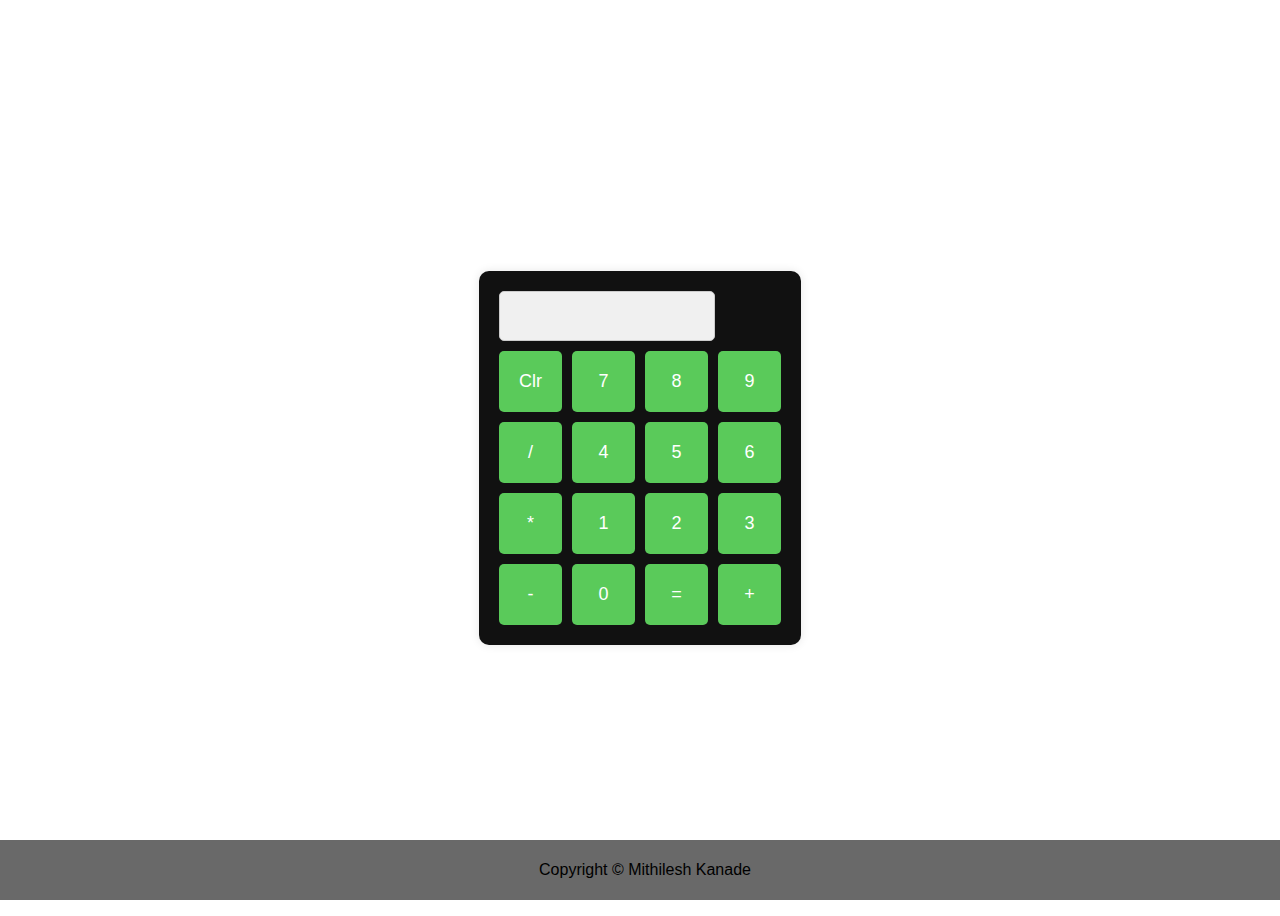
<file: Mithilesh_pflo/calci.html>
<html>
<head>
    <title>Basic Calculator</title>
    <link rel="stylesheet" href="styles.css">
</head>
<body>
    <div class="calculator"> 
        <input type="text" id="display" disabled>
        <div class="buttons"> 
            <button onclick="clearDisplay()">Clr</button>
            <button onclick="appendToDisplay('7')">7</button>
            <button onclick="appendToDisplay('8')">8</button>
            <button onclick="appendToDisplay('9')">9</button>
            <button onclick="appendToDisplay('/')">/</button>
            <button onclick="appendToDisplay('4')">4</button>
            <button onclick="appendToDisplay('5')">5</button>
            <button onclick="appendToDisplay('6')">6</button>
            <button onclick="appendToDisplay('*')">*</button>
            <button onclick="appendToDisplay('1')">1</button>
            <button onclick="appendToDisplay('2')">2</button>
            <button onclick="appendToDisplay('3')">3</button>
            <button onclick="appendToDisplay('-')">-</button>
            <button onclick="appendToDisplay('0')">0</button>
            <button onclick="calculate()">=</button>
            <button onclick="appendToDisplay('+')">+</button>
        </div>
    </div>
    <div class="copyright">
        <p>Copyright © Mithilesh Kanade</p>
    </div>
    <script>
        function appendToDisplay(value) {
    document.getElementById('display').value += value;
}

function clearDisplay() {
    document.getElementById('display').value = '';
}

function calculate() {
    const display = document.getElementById('display');
    try {
        display.value = eval(display.value);
    } catch (error) {
        display.value = 'Error';
    }
}
    </script>
</body>
</html>
</file>
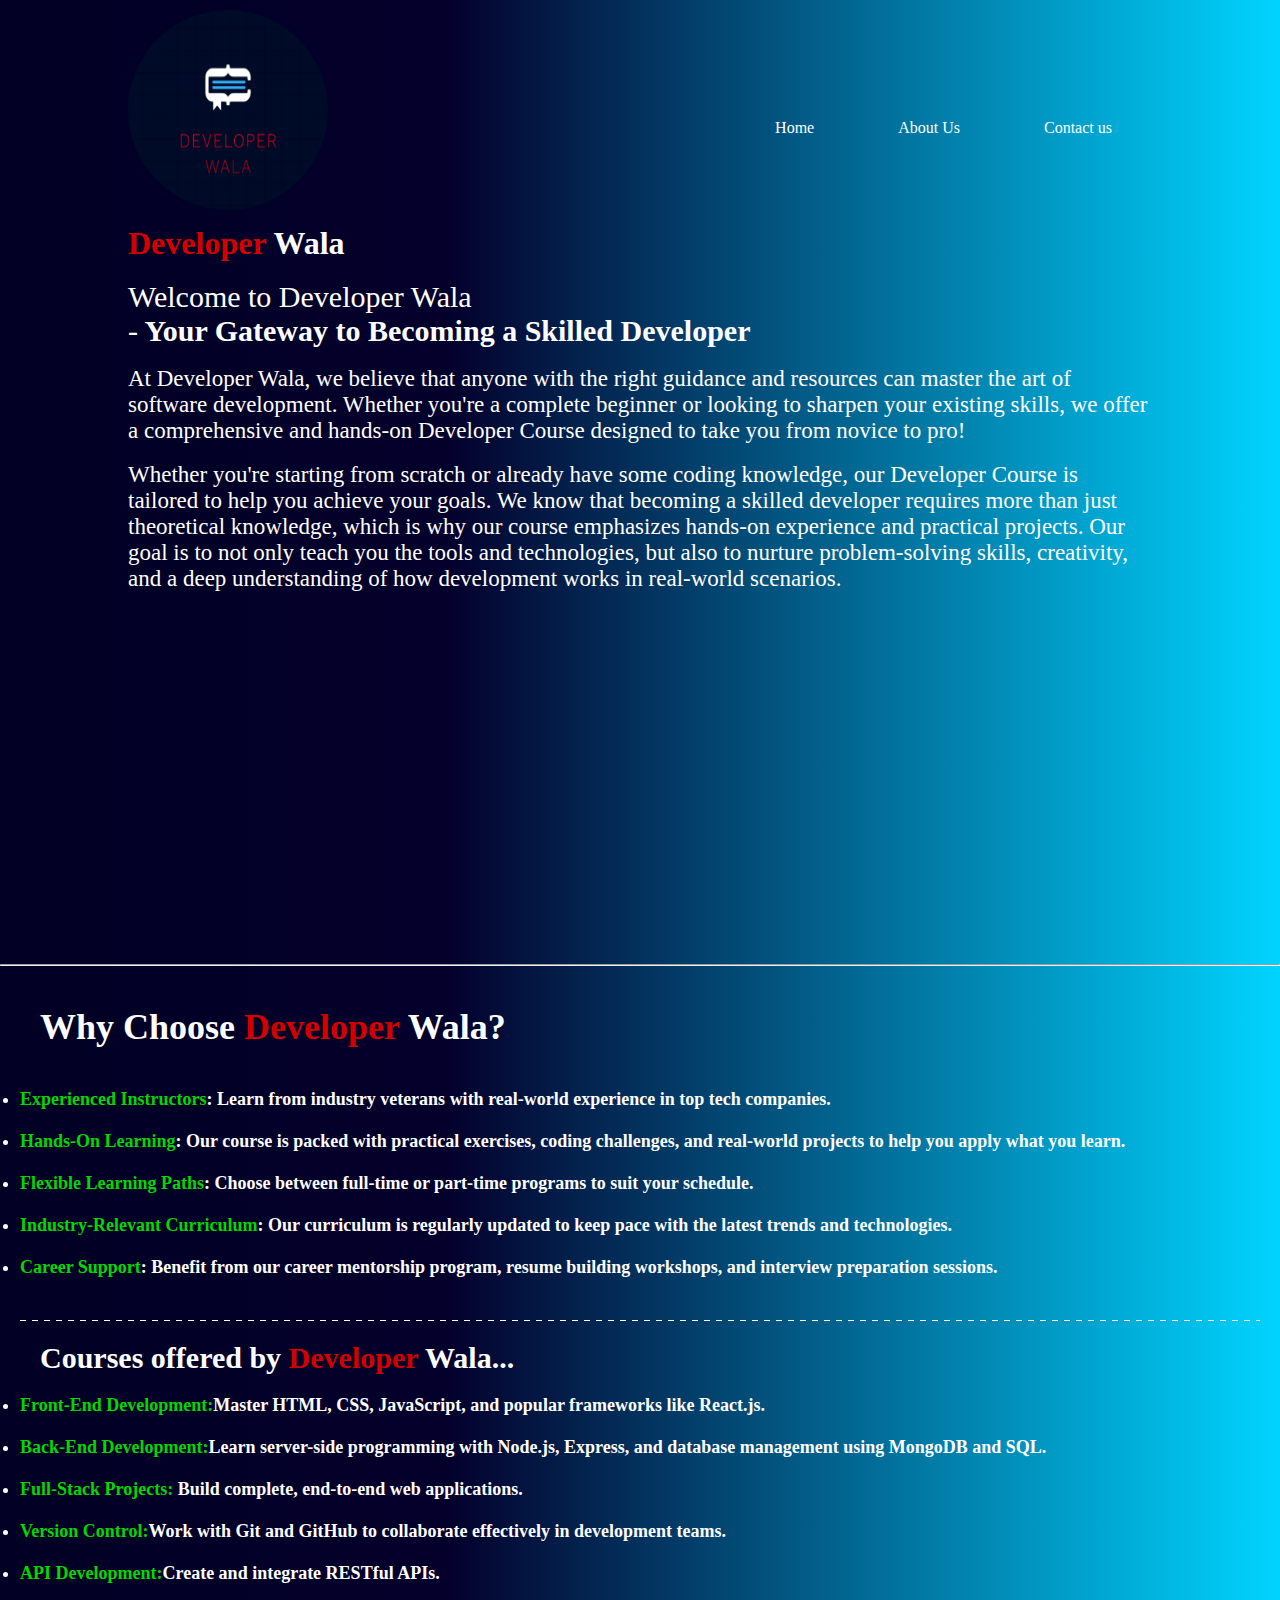
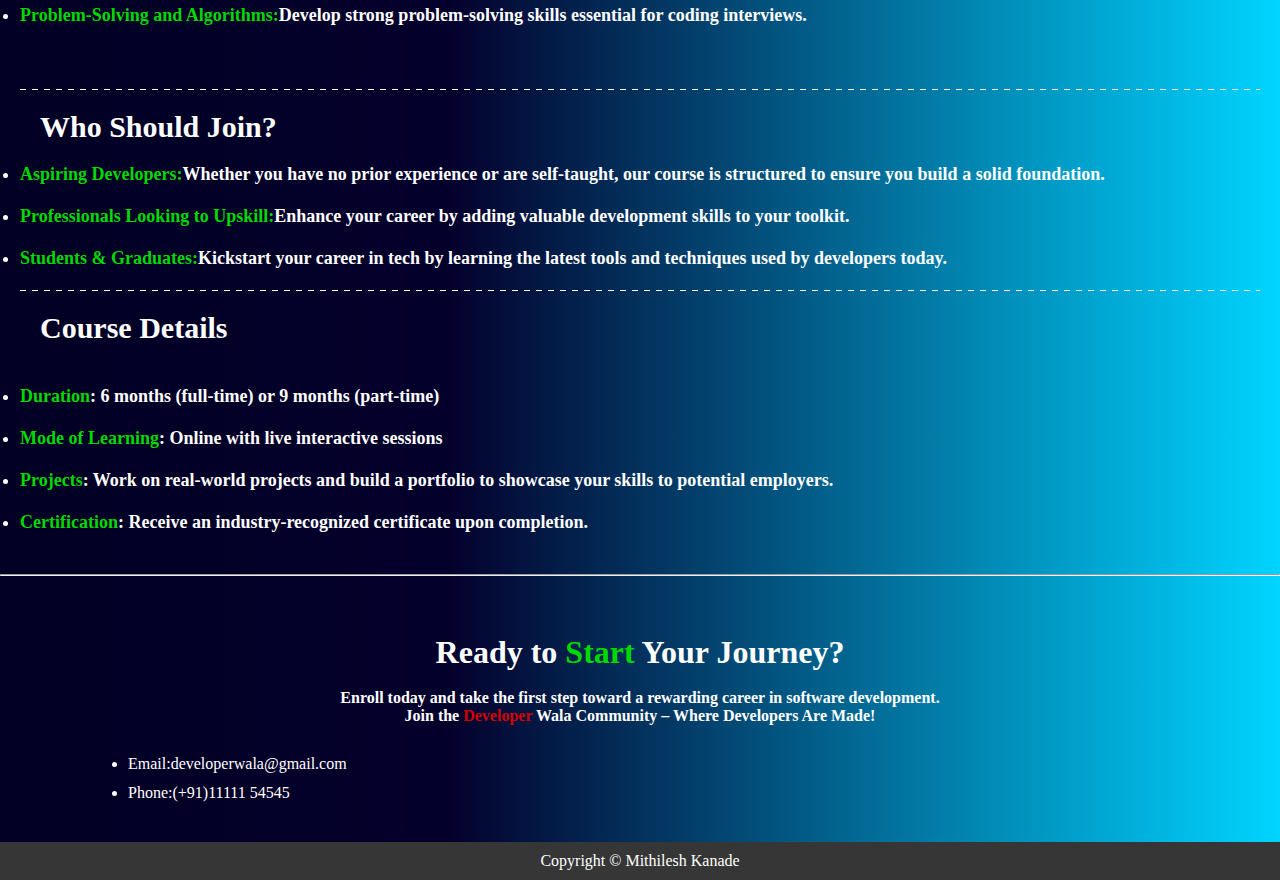
<file: Mithilesh_pflo/landing.html>
<html lang="en">
    <head>
        <title>Landing Page</title>
        <link rel="stylesheet" href="landing.css">
    </head>
    <body>
        <div id="header">
            <div class="container"> 
                <nav>
                    <img class="logo" src="logodw1.jpg">
                    <ul id="sidemenu">
                        <li><a href="#header">Home</a></li>
                        <li><a href="#about">About Us</a></li>
                        <li><a href="#contact">Contact us</a></li>
                    </ul>
                </nav>
                <div class="headertxt">
                    <h1><span>Developer</span> Wala</h1><br>
                    <p class="para1">Welcome to Developer Wala <br>-<b> Your Gateway to Becoming a Skilled Developer</b></p><br>
                    <p class="para">At Developer Wala, we believe that anyone with the right guidance and resources can master the art of software development. Whether you're a complete beginner or looking to sharpen your existing skills, we offer a comprehensive and hands-on Developer Course designed to take you from novice to pro!</p><br>
                    <p class="para">Whether you're starting from scratch or already have some coding knowledge, our Developer Course is tailored to help you achieve your goals. We know that becoming a skilled developer requires more than just theoretical knowledge, which is why our course emphasizes hands-on experience and practical projects. Our goal is to not only teach you the tools and technologies, but also to nurture problem-solving skills, creativity, and a deep understanding of how development works in real-world scenarios.</p>
                </div>
            </div>
        </div><hr class="line">
<!-----------------------------about---------------------------------------------->
        <div id="about">
            <div class="about">
                <h1>Why Choose<span> Developer</span> Wala?</h1><br>
                <ul>
                    <li><p><span>Experienced Instructors</span>: Learn from industry veterans with real-world experience in top tech companies.</p></li><br>
                    <li><p><span>Hands-On Learning</span>: Our course is packed with practical exercises, coding challenges, and real-world projects to help you apply what you learn.</p></li><br>
                    <li><p><span>Flexible Learning Paths</span>: Choose between full-time or part-time programs to suit your schedule.</p></li><br>
                    <li><p><span>Industry-Relevant Curriculum</span>: Our curriculum is regularly updated to keep pace with the latest trends and technologies.</p></li><br>
                    <li><p><span>Career Support</span>: Benefit from our career mentorship program, resume building workshops, and interview preparation sessions.</p></li><br><br>
                </ul>


                <hr class="dashed">
                <div class="courses">
                <h1>Courses offered by<span> Developer</span> Wala...</h1>
                <ul>
                    <li><p><span>Front-End Development:</span>Master HTML, CSS, JavaScript, and popular frameworks like React.js.</p></li><br>
                    <li><p><span>Back-End Development:</span>Learn server-side programming with Node.js, Express, and database management using MongoDB and SQL.</p></li><br>
                    <li><p><span>Full-Stack Projects:</span> Build complete, end-to-end web applications.</p></li><br>
                    <li><p><span>Version Control:</span>Work with Git and GitHub to collaborate effectively in development teams.</p></li><br>
                    <li><p><span>API Development:</span>Create and integrate RESTful APIs.</p></li><br>
                    <li><p><span>Problem-Solving and Algorithms:</span>Develop strong problem-solving skills essential for coding interviews.</p></li><br>
                </ul><br><br>


                <hr class="dashed">
                <h2 class="courses">Who Should Join?</h2>
                <ul>
                    <li><p><span>Aspiring Developers:</span>Whether you have no prior experience or are self-taught, our course is structured to ensure you build a solid foundation.</p></li><br>
                    <li><p><span>Professionals Looking to Upskill:</span>Enhance your career by adding valuable development skills to your toolkit.</p></li><br>
                    <li><p><span>Students & Graduates:</span>Kickstart your career in tech by learning the latest tools and techniques used by developers today.</p></li><br>
                </ul>
                

                <hr class="dashed">
                <h3>Course Details</h3><br>
                <ul>
                    <li><p><span>Duration</span>: 6 months (full-time) or 9 months (part-time)</p></li><br>
                    <li><p><span>Mode of Learning</span>: Online with live interactive sessions</p></li><br>
                    <li><p><span>Projects</span>: Work on real-world projects and build a portfolio to showcase your skills to potential employers.</p></li><br>
                    <li><p><span>Certification</span>: Receive an industry-recognized certificate upon completion.</p></li><br>
                </ul>
                </div>
            </div>
        </div><hr class="line">
<!-----------------------------Contact---------------------------------------------->
        <div id="contact">
            <div class="contact">
                <h1>Ready to <span>Start</span> Your Journey?</h1><br>
                <p>Enroll today and take the first step toward a rewarding career in software development.</p>
                <p class="ph">Join the <span>Developer</span> Wala Community – Where Developers Are Made!</p>
            </div>
            <div class="container">
                <ul>
                    <li><p>Email:developerwala@gmail.com</p></li>
                    <li><p>Phone:(+91)11111 54545</p></li>                
                </ul>
            </div>
            <div class="copyright">
                </i><p>Copyright © Mithilesh Kanade</p>
            </div>
        </div>
    </body>
</html>
</file>
<file: Mithilesh_pflo/styles.css>
body {
    display: flex;
    justify-content: center;
    align-items: center;
    height: 100vh;
    background-color: #ffffff;
    font-family: Arial, sans-serif;
}
 
.calculator {
    background: #111111;
    padding: 20px;
    border-radius: 10px;
    box-shadow: 0 0 10px rgba(0, 0, 0, 0.1);
    position: relative;
}

#display {
    width: 216px;
    height: 50px;
    text-align: right;
    padding: 10px;
    margin-bottom: 10px;
    font-size: 24px;
    border: 1px solid #ccc;
    background-color: #f0f0f0;
    border-radius: 5px;
}

.buttons {
    display: grid;
    grid-template-columns: repeat(4, 1fr);
    gap: 10px;
}

button {
    padding: 20px;
    font-size: 18px;
    border: none;
    border-radius: 5px;
    background-color: #5aca5a;
    color: white;
    cursor: pointer;
    transition: background-color 0.3s;
}

button:hover {
    background-color: #080808;
    transform: scale(1.05);
}
button:active {
    transform: scale(0.95);
}
.operator {
    background-color: #f39c12; 
}

.operator:hover {
    background-color: #e67e22;
}
.copyright {
    width: 100%;
    text-align: center;
    padding: 5px;
    background: #696969;
    font-weight: 300;
    position: fixed;
    bottom: 0;
    left: 0;
}

@media (max-width: 400px) {
    #display {
        width: 100%;
    }
    button {
        padding: 15px;
        font-size: 16px;
    }
}
</file>
<file: Mithilesh_pflo/landing.css>
*{
    margin: 0;
    padding: 0;
    font-family:'Times New Roman', Times, serif;
    box-sizing: border-box;
    color: #ffffff;
}
html{
    scroll-behavior: smooth;
}
body{
    background: rgb(2,0,36);
    background: linear-gradient(90deg, rgba(2,0,36,1) 0%, rgba(4,0,44,1) 35%, rgba(0,212,255,1) 100%);
}
.logo{
    width: 200px;
    height: 200px;
    border-radius: 50%;
}
span{
    color: #00d800;
}
#header{
    height: 100vh;
    width: 100%;
    margin-bottom: 5%;
}
.container{
    padding: 10px 10%;
}
nav{
    display: flex;
    align-items: center;
    justify-content: space-between;
    flex-wrap: wrap;
}
nav ul li{
    display: inline-block;
    list-style: none;
    margin: 70px 40px;
}
nav ul li a{
    color: #fff;
    text-decoration:none;
    position: relative;
    transition: 0.5s;
    font-weight: 500;
}
nav ul li a:hover::after{
    width: 100%;
}
nav ul li a::after{
    content: '';
    width: 0;
    height: 3px;
    background-color: #00d800;
    position: absolute;
    left: 0;
    bottom: -6px;
    transition: 0.5s;
}
nav ul li a:hover{
    font-size: 25px;
}
.headertxt h1{
    margin-top: 15px;
}
.headertxt h1 span{
    color: #d30000;
}
.para1{
    font-size: 30px;
}
.para{
    font-size: 23px;
}
.line{
    font-weight:400;

}
/*------------------about-----------------------*/
.about{
    padding: 20px;
    flex-basis: 60%;
    font-size: 18px;
    font-weight: 600;
}
.about h1{
    padding: 20px;
}
.about h1 span{
    color: #d30000;
}
.courses h1{
    padding: 20px;
    flex-basis: 60%;
    font-size: 30px;
    font-weight: 600;
}
.courses h2{
    padding: 20px;
    flex-basis: 60%;
    font-size: 30px;
    font-weight: 600;
}
.courses h3{
    padding: 20px;
    flex-basis: 60%;
    font-size: 30px;
    font-weight: 600;
}
.dashed{
    border: none;
    height: 1px;
    background: repeating-linear-gradient(90deg,#fff,#fff 6px,transparent 6px,transparent 12px);
}
/*------------------contact-----------------------*/
.contact{
    padding:20px ;
    text-align: center;
    margin-top: 3%;
}
.contact p{
    font-weight:600;

}
.ph span{
    color: #d30000;
}
.container ul {
    margin-bottom: 3%;
}
.container ul li{
    margin-bottom: 1%;
}
.copyright{
    width: 100%;
    text-align: center;
    padding: 10px;
    background: #363636;
    font-weight: 300;
}
</file>
